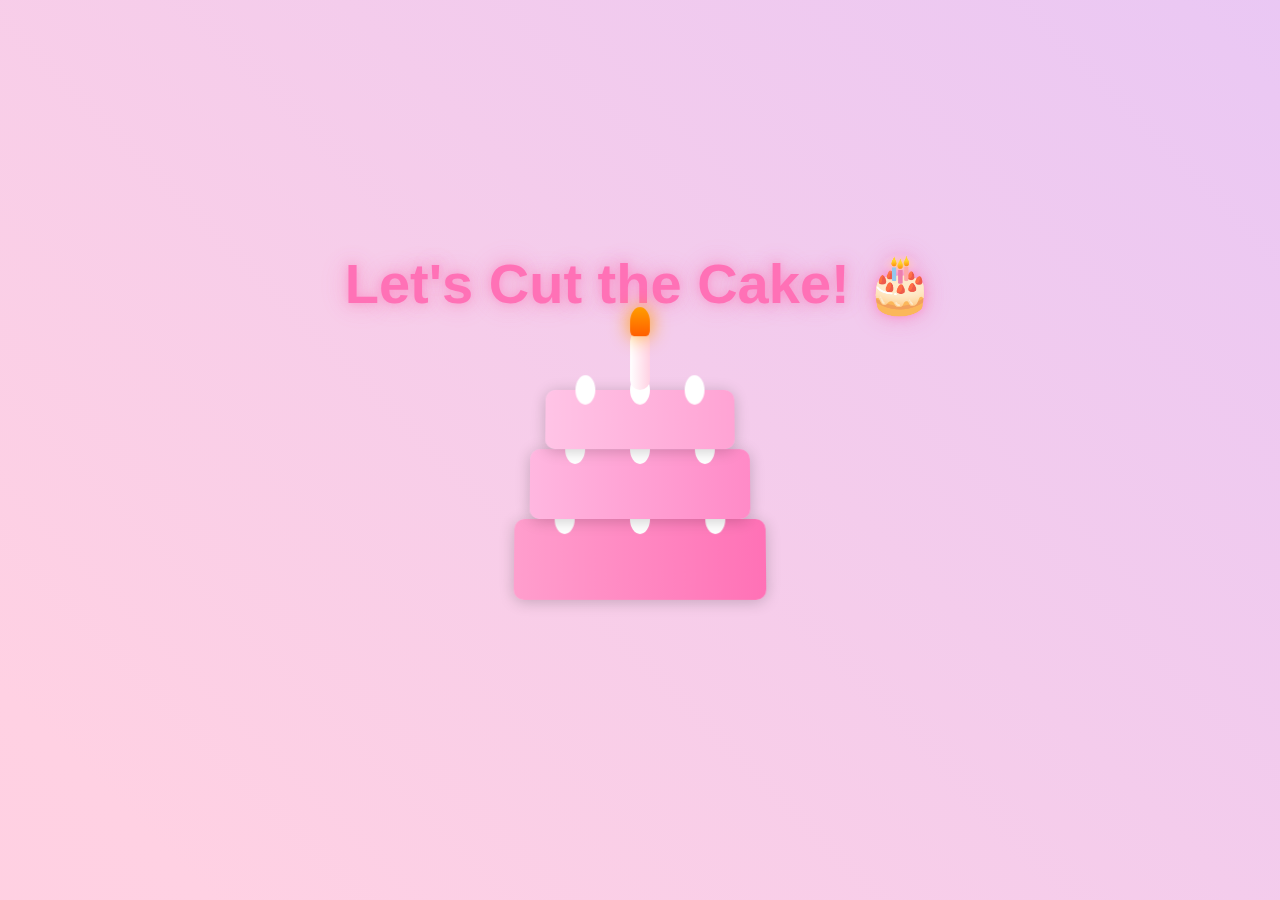
<file: cake.html>
<!DOCTYPE html>
<html lang="en">
<head>
    <meta charset="UTF-8">
    <meta name="viewport" content="width=device-width, initial-scale=1.0">
    <title>Let's Celebrate with Cake!</title>
    <script src="https://cdnjs.cloudflare.com/ajax/libs/gsap/3.12.2/gsap.min.js"></script>
    <style>
        * {
            margin: 0;
            padding: 0;
            box-sizing: border-box;
        }

        body {
            min-height: 100vh;
            display: flex;
            flex-direction: column;
            justify-content: center;
            align-items: center;
            background: linear-gradient(45deg, #ffcad4, #ffd1e3, #e0c3fc, #bde0fe);
            background-size: 400% 400%;
            animation: gradientBG 15s ease infinite;
            font-family: 'Arial', sans-serif;
            overflow: hidden;
        }

        .heading {
            font-size: 3.5rem;
            color: #ff71b6;
            text-shadow: 
                0 0 10px rgba(255, 113, 182, 0.5),
                0 0 20px rgba(255, 113, 182, 0.3),
                0 0 30px rgba(255, 113, 182, 0.2);
            margin-bottom: 2rem;
            text-align: center;
            animation: glow 2s ease-in-out infinite alternate;
        }

        @keyframes glow {
            from {
                text-shadow: 0 0 10px #ff71b6, 0 0 20px #ff71b6, 0 0 30px #ff9ecd;
            }
            to {
                text-shadow: 0 0 20px #ff71b6, 0 0 30px #ff71b6, 0 0 40px #ff9ecd;
            }
        }

        .cake-container {
            position: relative;
            width: 300px;
            height: 300px;
            display: flex;
            flex-direction: column;
            align-items: center;
            cursor: pointer;
        }

        .cake {
            position: relative;
            width: 250px;
            height: 250px;
            transform-style: preserve-3d;
            transform: perspective(1000px) rotateX(5deg);
            transition: transform 0.3s ease;
        }

        .cake:hover {
            transform: perspective(1000px) rotateX(5deg) scale(1.05);
        }

        .layer {
            position: absolute;
            width: 100%;
            background: linear-gradient(to right, #ff9ecd, #ff71b6);
            border-radius: 10px;
            box-shadow: 0 2px 15px rgba(0, 0, 0, 0.2);
            display: flex;
            justify-content: center;
        }

        .layer-1 {
            height: 80px;
            bottom: 0;
            width: 250px;
        }

        .layer-2 {
            height: 70px;
            bottom: 80px;
            width: 220px;
            left: 15px;
            background: linear-gradient(to right, #ffb7e0, #ff8ac7);
        }

        .layer-3 {
            height: 60px;
            bottom: 150px;
            width: 190px;
            left: 30px;
            background: linear-gradient(to right, #ffc4e6, #ffa3d4);
        }

        .frosting {
            position: absolute;
            width: 20px;
            height: 30px;
            background: white;
            border-radius: 50%;
            top: -15px;
        }

        .candle {
            position: absolute;
            width: 20px;
            height: 60px;
            background: linear-gradient(to right, #fff, #ffd1e3);
            top: -60px;
            left: 50%;
            transform: translateX(-50%);
            border-radius: 10px;
            z-index: 10;
        }

        .flame {
            position: absolute;
            width: 20px;
            height: 30px;
            background: linear-gradient(to bottom, #ff9d00, #ff5e00);
            border-radius: 50% 50% 20% 20%;
            top: -25px;
            animation: flicker 1s infinite;
            filter: drop-shadow(0 0 10px #ff9d00);
        }

        .ribbon {
            position: fixed;
            width: 15px;
            height: 50px;
            top: -50px;
            border-radius: 5px;
            animation: ribbonFall 3s linear forwards;
        }

        @keyframes ribbonFall {
            0% {
                transform: translateY(0) rotate(0deg) translateX(0);
            }
            50% {
                transform: translateY(50vh) rotate(180deg) translateX(100px);
            }
            100% {
                transform: translateY(100vh) rotate(360deg) translateX(-100px);
            }
        }

        @keyframes flicker {
            0%, 100% { transform: scale(1); opacity: 1; }
            50% { transform: scale(0.9); opacity: 0.8; }
        }

        .smoke {
            position: absolute;
            width: 10px;
            height: 10px;
            background: rgba(255, 255, 255, 0.8);
            border-radius: 50%;
            filter: blur(5px);
            opacity: 0;
        }

        @keyframes gradientBG {
            0% { background-position: 0% 50%; }
            50% { background-position: 100% 50%; }
            100% { background-position: 0% 50%; }
        }
        .next-page-button {
            position: fixed;
            bottom: 40px;
            padding: 15px 40px;
            font-size: 1.2rem;
            background: linear-gradient(45deg, #ff9ecd, #ff71b6);
            border: none;
            border-radius: 25px;
            color: white;
            cursor: pointer;
            opacity: 0;
            transform: translateY(50px);
            transition: all 0.3s ease;
            box-shadow: 
                0 0 15px rgba(255, 113, 182, 0.5),
                0 0 30px rgba(255, 113, 182, 0.3);
            font-family: 'Arial', sans-serif;
            z-index: 1000;
            display: flex;
            align-items: center;
            gap: 10px;
        }
    
        .next-page-button::after {
            content: '→';
            font-size: 1.4rem;
            transition: transform 0.3s ease;
        }
    
        .next-page-button:hover {
            transform: translateY(-3px) scale(1.05);
            box-shadow: 
                0 0 20px rgba(255, 113, 182, 0.6),
                0 0 40px rgba(255, 113, 182, 0.4);
            background: linear-gradient(45deg, #ffb7e0, #ff8ac7);
        }
    
        .next-page-button:hover::after {
            transform: translateX(5px);
        }
    
        @keyframes pulse {
            0%, 100% {
                transform: scale(1);
            }
            50% {
                transform: scale(1.05);
            }
        }
    
        .next-page-button.show {
            opacity: 1;
            transform: translateY(0);
            animation: pulse 2s infinite;
        }
    
    </style>
</head>
<body>
    <h1 class="heading">Let's Cut the Cake! 🎂</h1>
    <div class="cake-container">
        <div class="cake">
            <div class="layer layer-1">
                <div class="frosting"></div>
                <div class="frosting" style="left: 40px"></div>
                <div class="frosting" style="right: 40px"></div>
            </div>
            <div class="layer layer-2">
                <div class="frosting"></div>
                <div class="frosting" style="left: 35px"></div>
                <div class="frosting" style="right: 35px"></div>
            </div>
            <div class="layer layer-3">
                <div class="frosting"></div>
                <div class="frosting" style="left: 30px"></div>
                <div class="frosting" style="right: 30px"></div>
                <div class="candle">
                    <div class="flame"></div>
                </div>
            </div>
        </div>
    </div>
    <button class="next-page-button">Next Page</button>

    <script>
        const cake = document.querySelector('.cake-container');
        const candle = document.querySelector('.candle');
        const flame = document.querySelector('.flame');
        let isClicked = false;

        const ribbonColors = [
            'linear-gradient(45deg, #FF9ECD, #FF71B6)',
            'linear-gradient(45deg, #FFB7E0, #FF8AC7)',
            'linear-gradient(45deg, #FFC4E6, #FFA3D4)',
            'linear-gradient(45deg, #E0C3FC, #BDE0FE)',
            'linear-gradient(45deg, #FFCAD4, #FFD1E3)',
            'linear-gradient(45deg, #B5EAD7, #C7F9CC)',
            'linear-gradient(45deg, #FF9AA2, #FFB7B2)',
            'linear-gradient(45deg, #FFDAC1, #FFE5D9)'
        ];

        function createRibbon() {
            const ribbon = document.createElement('div');
            ribbon.className = 'ribbon';
            ribbon.style.left = `${Math.random() * window.innerWidth}px`;
            ribbon.style.background = ribbonColors[Math.floor(Math.random() * ribbonColors.length)];
            document.body.appendChild(ribbon);

            ribbon.addEventListener('animationend', () => {
                ribbon.remove();
            });
        }

        function startCelebration() {
            if (isClicked) return;
            isClicked = true;

            // Fade out candle smoothly
            gsap.to(candle, {
                opacity: 0,
                y: -20,
                duration: 1,
                ease: "power2.out",
                onComplete: () => candle.remove()
            });

            // Start ribbon rain
            const ribbonInterval = setInterval(() => {
                for (let i = 0; i < 5; i++) {
                    setTimeout(() => createRibbon(), i * 100);
                }
            }, 200);

            // Show next page button after 2 seconds
            setTimeout(() => {
                const nextButton = document.querySelector('.next-page-button');
                nextButton.classList.add('show');
            }, 2000);

            // Stop ribbon rain after 5 seconds
            setTimeout(() => {
                clearInterval(ribbonInterval);
            }, 5000);
        }

        // Add button click handler
        document.querySelector('.next-page-button').addEventListener('click', () => {
            // You can replace this with your actual next page URL
            window.location.href = 'Final.html';
        });

        cake.addEventListener('click', startCelebration);
    </script>
</body>
</html>
</file>
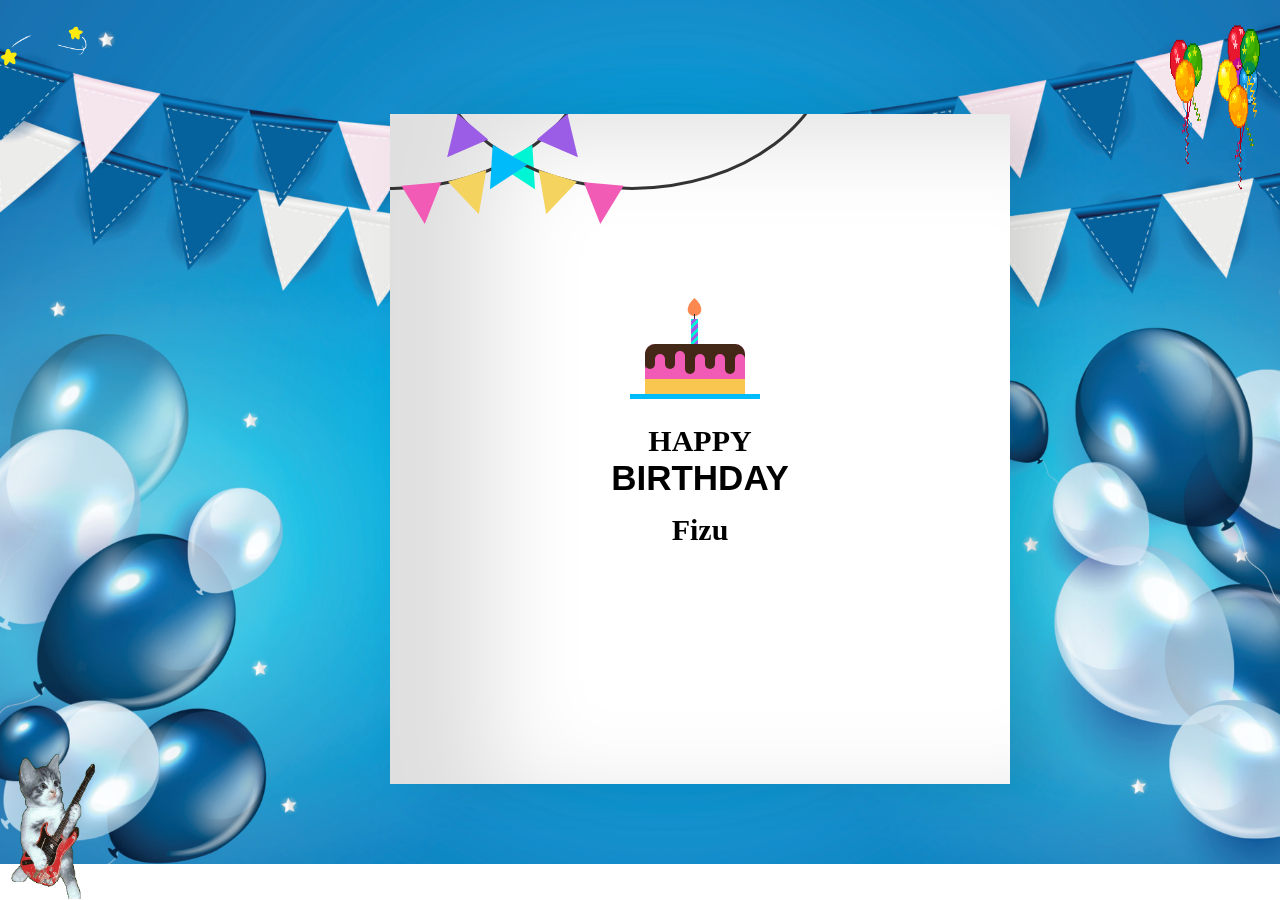
<file: Final.html>
<!DOCTYPE html>
<html lang="en">

<head>
    <meta charset="UTF-8">
    <meta name="viewport" content="width=device-width, initial-scale=1.0">
    <title>Birthday card</title>
    <link rel="stylesheet" href="style.css">
</head>

<body>
    <img src="ZUiY.gif" alt="stars" class="star">
    <img src="5l03.gif" alt="ballon" class="ballon">
    <div class="container">
        <div class="birthdayCard">
            <div class="cardFront">
                <div class="front-text">
                    <h3 class="happy">HAPPY</h3>
                    <h2 class="bday">BIRTHDAY</h2>
                    <h3 class="toyou">Fizu</h3>
                </div>
                <div class="wrap-deco">
                    <div class="decorations"></div>
                    <div class="decorationsTwo"></div>
                </div>
                <div class="wrap-decoTwo">
                    <div class="decorations"></div>
                    <div class="decorationsThree"></div>
                </div>
                <div class="plate">
                    <div class="cake"></div>
                    <div class="flame"></div>
                </div>
            </div>
            <div class="cardInside">
                <div class="img">
                    <img src="penguin.jpg" alt="Brotherpic" class="bdyboy">
                    <img src="6ob.gif" alt="confetti" class="confetti">
                </div>
                <div class="inside-text">
                    <h3 class="happy">HAPPY</h3>
                    <h2 class="bday">BIRTHDAY</h2>
                    <h3 class="toyou">Fizu</h3>
                </div>
                <div class="wishes">
                    <p><b>My Love,</b></p>

                    <p>From the very first moment I saw you, my heart knew something extraordinary had begun—though I didn’t realize it then. As our beautiful friendship blossomed, I found myself falling deeply in love with you, and when I finally confessed my feelings, it felt like the most natural thing in the world. The memory of our first kiss in the cinema still lingers on my lips, a moment so magical that time itself seemed to pause.

                    You are the most special person in my life, my love, my happiness, my safe place. I want to spend every moment with you, taking care of you, cherishing you, and making you smile. My greatest wish is that we continue to fall in love with each other, over and over again, every single day, and that our love only grows stronger with time.</p>

                    <p><b>Happy Birthday, My Love</b></p>

                     <p><b>I will love you forever.</b></p>

                    <p class="name">~ Yours always,</p>
                    <p class="name"><b>~ Gondal</b></p>

                    </div>
            </div>
        </div>
    </div>

    <img src="4SHX.gif" alt="cat" class="cat">
</body>

</html>
</file>
<file: style.css>
body {
    height: 96vh;
    background-image: url('background.jpg');
    background-repeat: no-repeat;
    background-size: cover;
    margin: 0; /* Remove default body margin */
    padding: 0; /* Remove default body padding */
}

img {
    width : 90px;
}

.star {
    position: relative;
    top: 10px;
}

.ballon {
    position: fixed;
    height: 180px;
    top: 20px;
    right: 20px;
}

.cat {
    position: fixed;
    left: 5px;
    bottom: 1px;
    height: 150px;
}


.container {
    display: flex;
    align-items: center;
    justify-content: center;
    margin-top: 20px; /* Reduced margin from the top */

}

.birthdayCard {
    position: relative;
    width: 500px;
    height: 350px;
    cursor: pointer;
    transform-style: preserve-3d;
    transform: perspective(2500px);
    transition: 4s;
}

.birthdayCard:hover {
    transform: perspective(2500px) rotate(5deg);
    box-shadow: inset 100px 20px 100px rgba(0, 0, 0, .15), 0 10px 100px rgba(0, 0, 0, 0.3);
}


.birthdayCard:hover .cardFront {
    transform: rotateY(-160deg);
}

.birthdayCard:hover .front-text {
    display: none;
}

.birthdayCard:hover .wrap-deco {
    display: none;
}

.birthdayCard:hover .wrap-decoTwo {
    display: none;
}

.birthdayCard:hover .plate {
    display: none;
}

.cardFront {
    position: relative;
    background-color: #fff;
    width: 620px;
    height: 670px;
    overflow: hidden;
    transform-origin: left;
    box-shadow: inset 100px 20px 100px rgba(0, 0, 0, .13), 30px 0 50px rgba(0, 0, 0, 0.1);
    transition: .4s;
}

.happy,
.toyou {
    position: relative;
    font-family: didot;
    text-align: center;
    backface-visibility: hidden;
    font-size: 30px;
}

.happy {
    top: 280px;
}

.toyou {
    top: 235px;
}

.bday {
    position: relative;
    font-family: arial;
    font-size: 35px;
    text-align: center;
    top: 250px;
}

.wrap-deco {
    position: absolute;
    top: -230px;
    left: -200px;
}

.decorations {
    position: absolute;
    width: 400px;
    height: 300px;
    border: 3px solid #333;
    border-radius: 50%;
}

.decorations:before,
.decorations:after,
.decorationsTwo:before,
.decorationsTwo:after,
.decorationsThree:before,
.decorationsThree:after {
    content: "";
    position: absolute;
    border-left: 20px solid transparent;
    border-right: 20px solid transparent;
    width: 0;
    height: 0;
}

.decorations:before {
    border-top: 40px solid #f15bb5;
    top: 297px;
    left: 210px;
    transform: rotate(-5deg);
}

.decorations:after {
    border-top: 40px solid #f4d35e;
    top: 288px;
    left: 260px;
    transform: rotate(-17deg);
}

.decorationsTwo:before {
    border-top: 40px solid #00f5d4;
    top: 268px;
    left: 315px;
    transform: rotate(-30deg);
}

.decorationsTwo:after,
.decorationsThree:after {
    border-top: 40px solid #9b5de5;
    top: 238px;
    left: 355px;
    transform: rotate(-40deg);
}

.wrap-decoTwo {
    transform: scaleX(-1);
    position: absolute;
    top: -230px;
    left: 445px;
}

.decorationsThree:before {
    border-top: 40px solid #00bbf9;
    top: 268px;
    left: 315px;
    transform: rotate(-30deg);
}

.plate {
    position: absolute;
    width: 130px;
    height: 5px;
    background-color: #00bbf9;
    left: 240px;
    top: 280px;
}

.cake {
    position: absolute;
    overflow: hidden;
    width: 100px;
    height: 50px;
    background-color: #f15bb5;
    border-radius: 10px 10px 0 0;
    top: -50px;
    left: 15px;
    box-shadow: inset 0 -15px #f9c74f, inset 0 15px #432818;
}

.cake:before {
    content: "";
    position: absolute;
    background-color: #432818;
    width: 10px;
    height: 20px;
    top: 5px;
    border-radius: 20px;
    box-shadow: 10px 5px #f15bb5, 20px 0px #432818, 30px 2px #f15bb5, 40px 5px #432818, 50px 5px #f15bb5, 60px 0px #432818, 70px 5px #f15bb5, 80px 5px #432818, 90px 5px #f15bb5;
}

.plate:before {
    content: "";
    position: absolute;
    background: repeating-linear-gradient(-45deg, #9b5de5, #9b5de5 3px, #00f5d4 3px, #00f5d4 6px);
    width: 7px;
    height: 25px;
    top: -75px;
    left: 61px;
}

.plate:after {
    content: "";
    position: absolute;
    width: 1px;
    height: 5px;
    background-color: #333;
    top: -80px;
    left: 64px;
}


.flame {
    position: absolute;
    background-color: #fb5607;
    border-radius: 80% 0 55% 50% / 55% 0 80% 50%;
    transform: rotate(-45deg);
    width: 15px;
    height: 15px;
    opacity: 0.7;
    top: -93px;
    left: 57px;
}

.cardInside {
    position: absolute;
    background-color: #fff;
    width: 580px;
    height: 630px;
    z-index: -1;
    left: 0;
    top: 0;
    box-shadow: inset 100px 20px 100px rgba(0, 0, 0, 0.2);
    padding: 20px; /* Added padding for inner spacing */
}

.bdyboy {
    display: inline-block;
    height: 120px;
    border-top: 2px solid skyblue;
}

.inside-text {
    position: relative;
    top: -290px;
    left: 30px;
    transform: scale(0.7);
}

.wishes {
    position: relative;
    top: -180px;
    margin: 25px;
    font-size: 16px; /* Adjusted font size */
    line-height: 1.6; /* Adjusted line height */
}

p {
    font-family: 'Brush Script MT', cursive;
    color: #333;
}

.name {
    margin-left: 150px;
}
</file>
